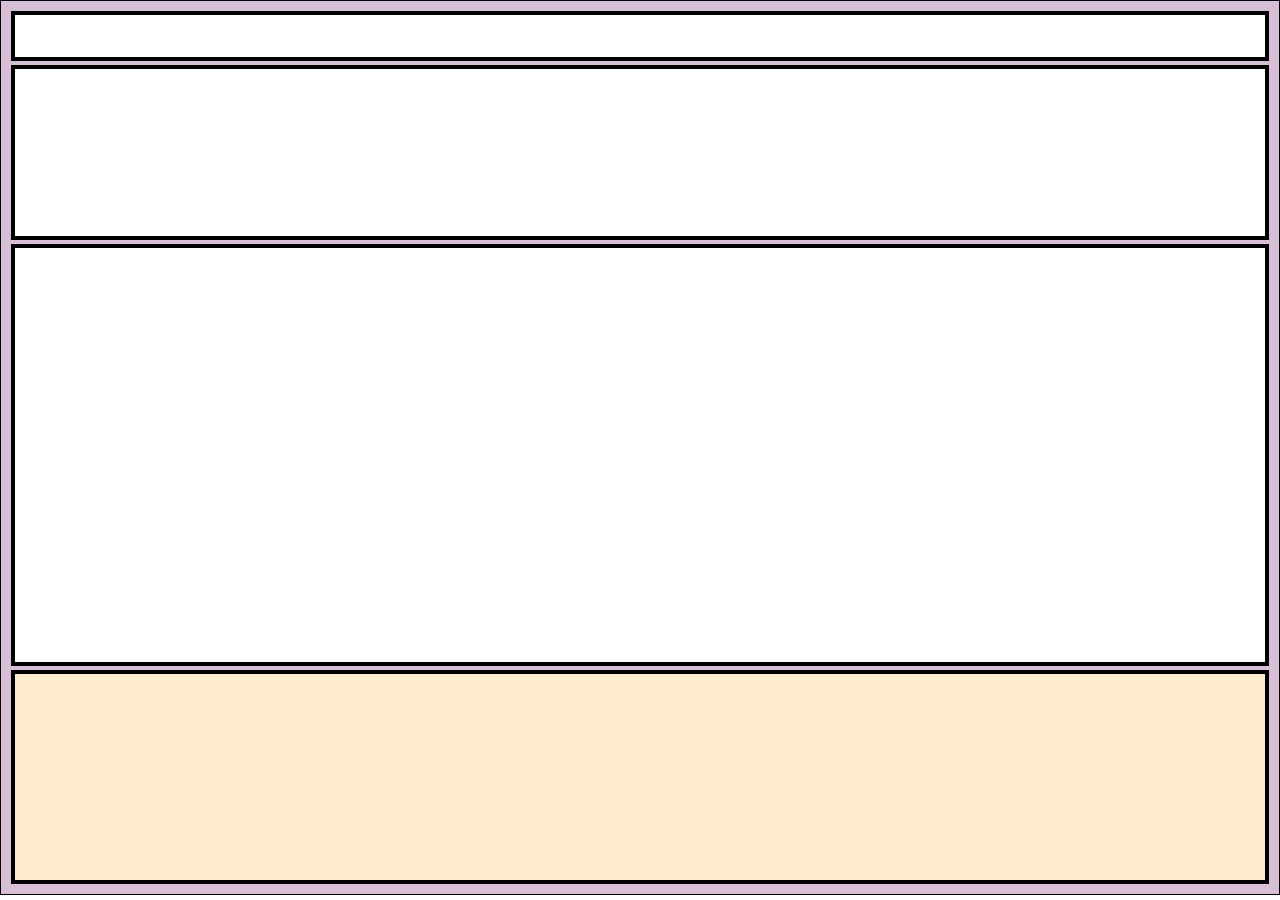
<file: index.html>
<!DOCTYPE html>
<html lang="en">
<head>
    <meta charset="UTF-8">
    <meta name="viewport" content="width=device-width, initial-scale=1.0">
    <link rel="stylesheet" href="styles.css">
    <title>Document</title>
</head>
<body>
    <div class="flex-container">
        <div id="zero"></div>
        <div id="one"></div>
        <div id="two"></div>
        <div id="three"></div>
    </div>
</body>
</html>
</file>
<file: styles.css>
body {
    margin: 0;
    border: 0;
    font-family: sans-serif;
}

.flex-container {
    display: flex;
    flex-direction: column;
    background-color: thistle;
    border: 1px solid black;
    padding: 10px;
    gap: 4px;
    height: 97vh;
}

.flex-container > div {
    background: blanchedalmond;
    border: 4px solid black;
    flex: auto;
}

#zero {
    flex: 0.2 1 auto;
    height: 1px;
    background-color: white;
}

#one {
    flex: 0.8 1 auto;
    height: 1px;
    background-color: white;
}

#two {
    flex: 2 1 auto;
    height: 1px;
    background-color: white;
}
</file>
